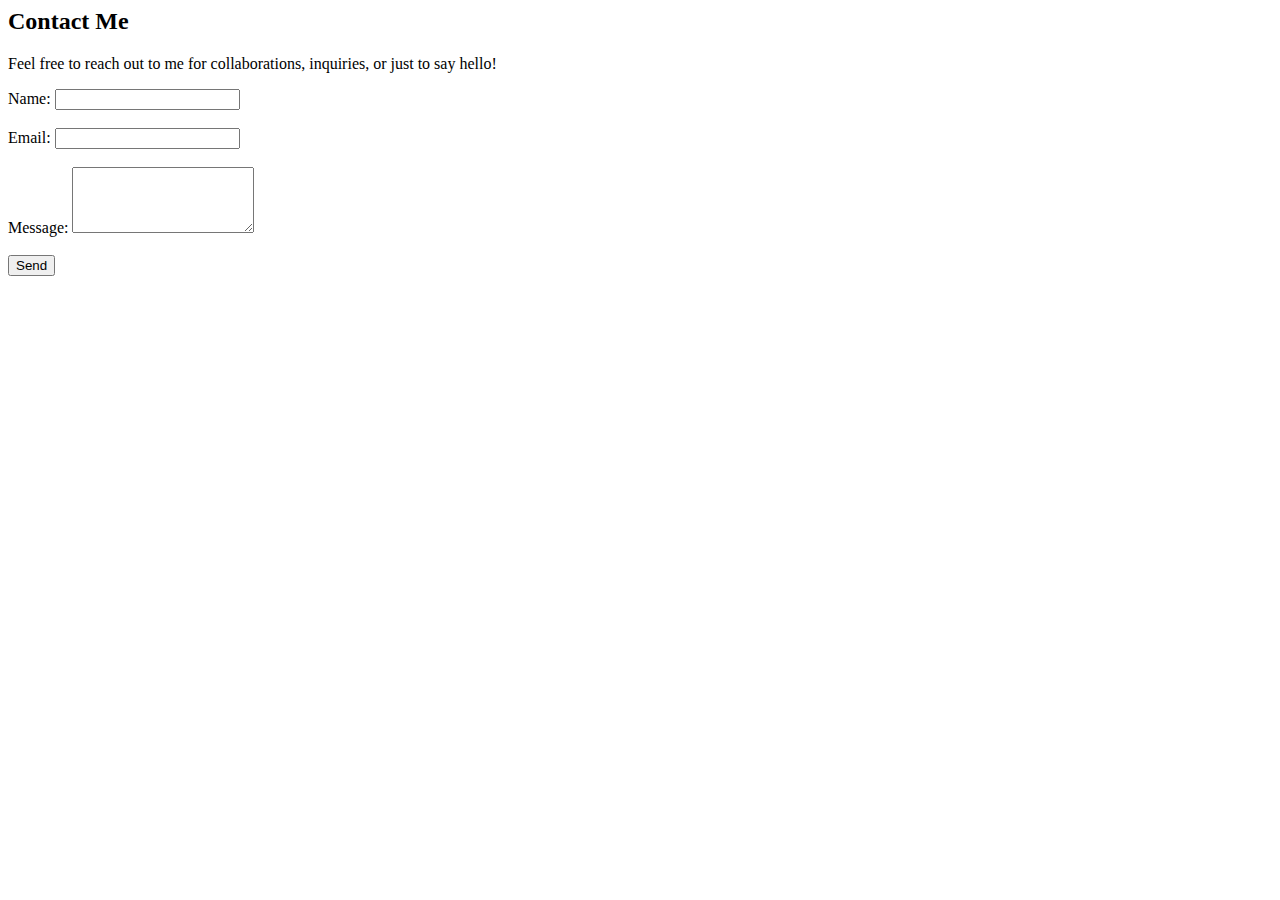
<file: contact.html>
<html>
    <head>
        <title>contact</title>
    </head>
    <body>
        <section id="contact">
            <h2>Contact Me</h2>
            <p>Feel free to reach out to me for collaborations, inquiries, or just to say hello!</p>
            <form action="mailto:your.email@example.com" method="post" enctype="text/plain">
              <label for="name">Name:</label>
              <input type="text" id="name" name="name" required><br><br>
              <label for="email">Email:</label>
              <input type="email" id="email" name="email" required><br><br>
              <label for="message">Message:</label>
              <textarea id="message" name="message" rows="4" required></textarea><br><br>
              <button type="submit">Send</button>
            </form>
          </section>
          
    </body>
    </head>
</html>
</file>
